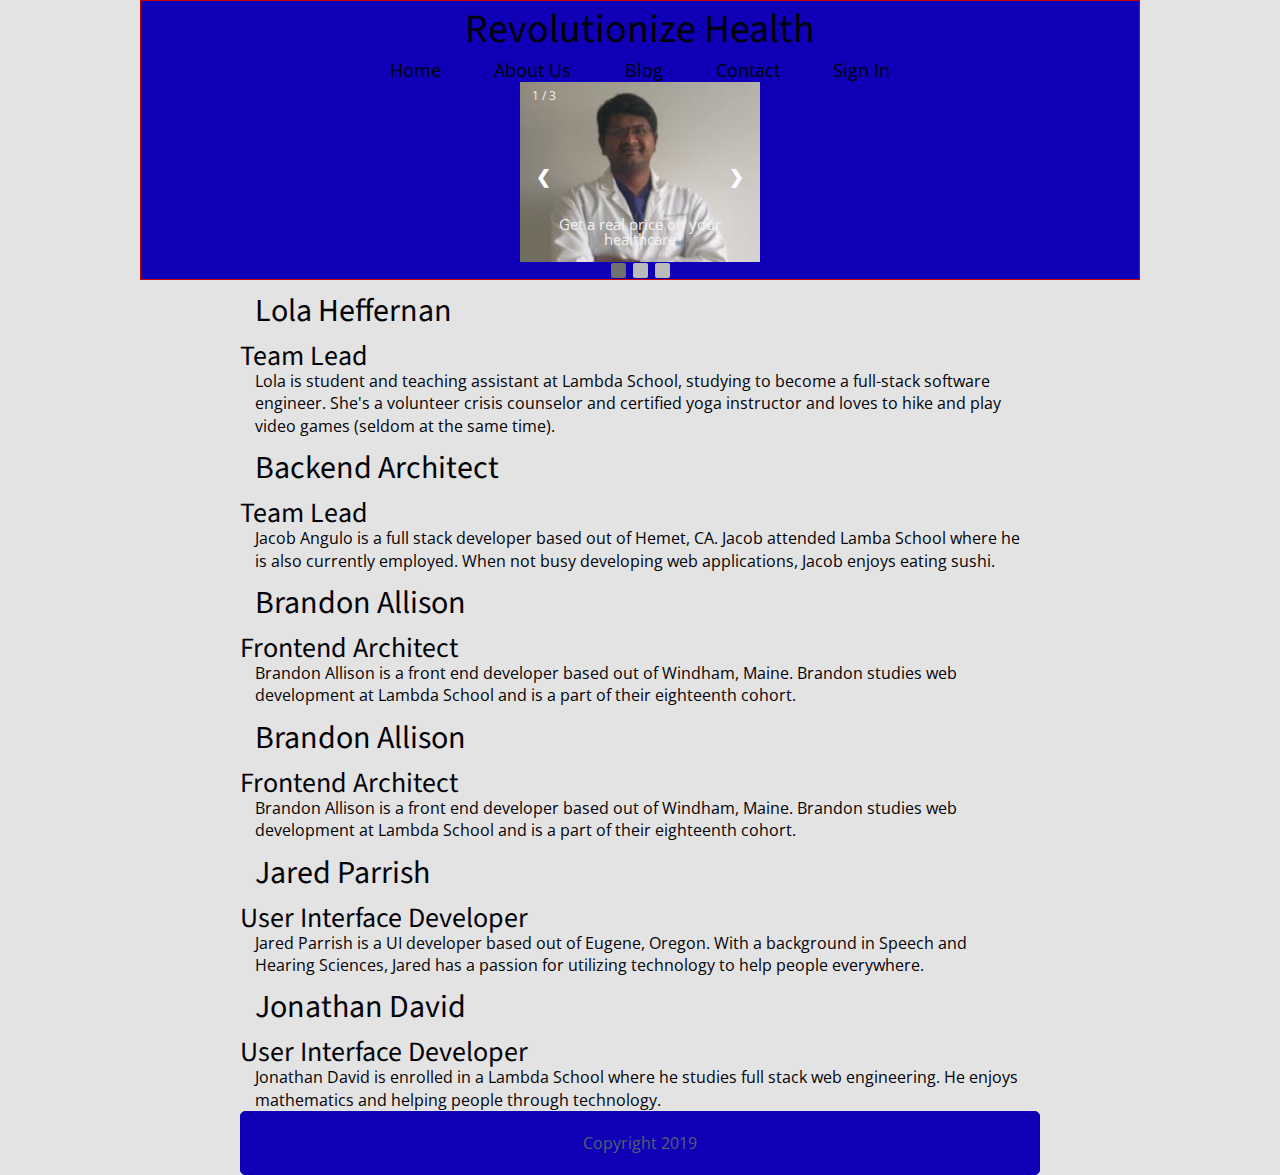
<file: about-us.html>
<!doctype html>
<html lang="en">
<head>
  <meta charset="utf-8">
  <meta name="viewport" content="width=device-width, initial-scale=1">
  <title>Revolutionize Health</title>

  <link href="http://fonts.googleapis.com/css?family=Source+Sans+Pro" rel="stylesheet" type="text/css">
  <link href="http://fonts.googleapis.com/css?family=Open+Sans" rel="stylesheet" type="text/css">
  <link href="css/index.css" rel="stylesheet">
    <link href="css/slideshow.css" rel="stylesheet">

  <!--[if lt IE 9]>
    <script src="https://cdnjs.cloudflare.com/ajax/libs/html5shiv/3.7.3/html5shiv.js"></script>
  <![endif]-->
  <script src="js/slideshow.js"></script>

</head>

<body onload="showSlides(1)">
<script> </script>
<div class="nav-wrapper">
 <!-- navigation code here -->
<a class = "logo" href="index.html">Revolutionize Health</a>
<nav>
<a href="index.html">Home</a>
<a href="about-us.html">About Us</a>
<a href="#">Blog</a>
<a href="#">Contact</a>
<a href="#">Sign In</a>
</nav>
<!-- Slideshow container -->
<div class="slideshow-container">

    <!-- Full-width images with number and caption text -->
    <div class="mySlides fade img-header">
      <div class="numbertext">1 / 3</div>
      <img src="img/s1.jpg" style="width:100%">
      <div class="text">Get a real price on your healthcare</div>
    </div>
  
    <div class="mySlides fade">
      <div class="numbertext">2 / 3</div>
      <img src="img/s2.jpg" style="width:100%">
      <div class="text">Stop playing the medical lottery</div>
    </div>
  
    <div class="mySlides fade">
      <div class="numbertext">3 / 3</div>
      <img src="img/s3.png" style="width:100%">
      <div class="text">Easy intutive app, to compare price data</div>
    </div>
  
    <!-- Next and previous buttons -->
    <a class="prev" onclick="plusSlides(-1)">&#10094;</a>
    <a class="next" onclick="plusSlides(1)">&#10095;</a>
  </div>
  <!-- The dots/circles -->
  <div style="text-align:center">
    <span class="dot" onclick="currentSlide(1)"></span> 
    <span class="dot" onclick="currentSlide(2)"></span> 
    <span class="dot" onclick="currentSlide(3)"></span> 
  </div>
</div>
  <div class="container home">

    <header class="intro">
       <!-- image code here -->
       <h2>Lola Heffernan</h2>
       <h3>Team Lead</h3>
       <p>Lola is student and teaching assistant at Lambda School, studying to become a full-stack software engineer. She's a volunteer crisis counselor and certified yoga instructor and loves to hike and play video games (seldom at the same time).</p>
       <h2>Backend Architect</h2>
       <h3>Team Lead</h3>
       <p>Jacob Angulo is a full stack developer based out of Hemet, CA. Jacob attended Lamba School where he is also currently employed. When not busy developing web applications, Jacob enjoys eating sushi.</p>
       <h2>Brandon Allison</h2>
       <h3>Frontend Architect</h3>
       <p>Brandon Allison is a front end developer based out of Windham, Maine. Brandon studies web development at Lambda School and is a part of their eighteenth cohort.
      </p>
      <h2>Brandon Allison</h2>
      <h3>Frontend Architect</h3>
      <p>Brandon Allison is a front end developer based out of Windham, Maine. Brandon studies web development at Lambda School and is a part of their eighteenth cohort.
     </p>
     <h2>Jared Parrish</h2>
      <h3>User Interface Developer</h3>
      <p>Jared Parrish is a UI developer based out of Eugene, Oregon. With a background in Speech and Hearing Sciences, Jared has a passion for utilizing technology to help people everywhere.</p>
      <h2>Jonathan David</h2>
      <h3>User Interface Developer</h3>
      <p>Jonathan David is enrolled in a Lambda School where he studies full stack web engineering. He enjoys mathematics and helping people through technology.</p>
      <footer>
      <p>Copyright 2019</p>
    </footer>
    
  </div>
</body>
</html>
</file>
<file: css/slideshow.css>
* {box-sizing:border-box}

/* Slideshow container */
.slideshow-container {
  max-width: 1000px;
  position: relative;
  margin: auto;
}

/* Hide the images by default */
.mySlides {
  display: none;
}

/* Next & previous buttons */
.prev, .next {
  cursor: pointer;
  position: absolute;
  top: 50%;
  width: auto;
  margin-top: -22px;
  padding: 16px;
  color: white;
  font-weight: bold;
  font-size: 18px;
  transition: 0.6s ease;
  border-radius: 0 3px 3px 0;
  user-select: none;
}

/* Position the "next button" to the right */
.next {
  right: 0;
  border-radius: 3px 0 0 3px;
}

/* On hover, add a black background color with a little bit see-through */
.prev:hover, .next:hover {
  background-color: rgba(0,0,0,0.8);
}

/* Caption text */
.text {
  color: #f2f2f2;
  font-size: 15px;
  padding: 8px 12px;
  position: absolute;
  bottom: 8px;
  width: 100%;
  text-align: center;
}

/* Number text (1/3 etc) */
.numbertext {
  color: #f2f2f2;
  font-size: 12px;
  padding: 8px 12px;
  position: absolute;
  top: 0;
}

/* The dots/bullets/indicators */
.dot {
  cursor: pointer;
  height: 15px;
  width: 15px;
  margin: 0 2px;
  background-color: #bbb;
  border-radius: 2px;
  display: inline-block;
  transition: background-color 0.6s ease;
}

.active, .dot:hover {
  background-color: #717171;
}

/* Fading animation */
.fade {
  -webkit-animation-name: fade;
  -webkit-animation-duration: 1.5s;
  animation-name: fade;
  animation-duration: 1.5s;
}

@-webkit-keyframes fade {
  from {opacity: .4} 
  to {opacity: 1}
}

@keyframes fade {
  from {opacity: .4} 
  to {opacity: 1}
}
</file>
<file: css/index.css>
/* http://meyerweb.com/eric/tools/css/reset/ 
   v2.0 | 20110126
   License: none (public domain)
*/
html,
body,
div,
span,
applet,
object,
iframe,
h1,
h2,
h3,
h4,
h5,
h6,
p,
blockquote,
pre,
a,
abbr,
acronym,
address,
big,
cite,
code,
del,
dfn,
em,
img,
ins,
kbd,
q,
s,
samp,
small,
strike,
strong,
sub,
sup,
tt,
var,
b,
u,
i,
center,
dl,
dt,
dd,
ol,
ul,
li,
fieldset,
form,
label,
legend,
table,
caption,
tbody,
tfoot,
thead,
tr,
th,
td,
article,
aside,
canvas,
details,
embed,
figure,
figcaption,
footer,
header,
hgroup,
menu,
nav,
output,
ruby,
section,
summary,
time,
mark,
audio,
video {
  margin: 0;
  padding: 0;
  border: 0;
  font-size: 100%;
  font: inherit;
  vertical-align: baseline;
}
/* HTML5 display-role reset for older browsers */
article,
aside,
details,
figcaption,
figure,
footer,
header,
hgroup,
menu,
nav,
section {
  display: block;
}
body {
  line-height: 1;
}
ol,
ul {
  list-style: none;
}
blockquote,
q {
  quotes: none;
}
blockquote:before,
blockquote:after,
q:before,
q:after {
  content: '';
  content: none;
}
table {
  border-collapse: collapse;
  border-spacing: 0;
}
* {
  box-sizing: border-box;
}
html {
  font-size: 62.5%;
}
html,
body {
  background-color: #e3e3e3;
  font-family: 'Open Sans', sans-serif;
  color: #020207;
  width: 100%;
  max-width: 1200px;
  margin: 0 auto;
}
@media (max-width:500px) {
  .hideOnSmall {
    display: none !important;
  }
}
h1,
h2,
h3,
h4,
h5 {
  font-family: 'Source Sans Pro', sans-serif;
  color: #020207;
}
h2 {
  font-size: 3.2rem;
}
h3 {
  font-size: 2.8rem;
}
p {
  font-size: 1.6rem;
  line-height: 1.4;
}
.container {
  max-width: 800px;
  width: 100%;
  margin: 0 auto;
}
.nav-wrapper {
  display: flex;
  flex-direction: column;
  background-color: #0f00b8;
  border: solid thin #c90000;
  width: 100%;
  max-width: 1000px;
  margin: 0 auto;
  justify-content: center;
}
.nav-wrapper nav {
  display: flex;
  flex-direction: row;
  justify-content: space-between;
  width: 100%;
  max-width: 500px;
  margin: 0 auto;
}
.nav-wrapper nav a {
  font: 1.75em 'Open Sans', sans-serif;
  color: #020207;
  text-decoration: none;
}
.nav-wrapper nav a:hover {
  font: 1.75em 'Open Sans', sans-serif;
  color: #0d0d2f;
  text-decoration: underline;
}
.nav-wrapper .img-header {
  object-fit: contain;
  width: 100%;
}
.nav-wrapper .logo {
  font: 4em 'Source Sans Pro' , sans-serif;
  color: #020207;
  text-decoration: none;
  text-align: center;
}
.nav-wrapper .logo:hover {
  font: 4em 'Source Sans Pro' , sans-serif;
  color: #0d0d2f;
  text-decoration: underline;
}
footer {
  color: #53616f;
  background: #0f00b8;
  padding: 20px 0;
  border: 1px double #0f00b8;
  border-radius: 5px;
  display: flex;
  justify-content: center;
  align-items: center;
}
.home .intro h2 {
  padding: 15px;
}
.home .intro p {
  padding: 0 15px;
}
.home .image-bar {
  display: flex;
  flex-wrap: wrap;
  width: 100%;
}
.home .image-bar img {
  width: 28%;
  margin: 20px 2.5%;
  border-radius: 5px;
  height: 100%;
}
@media (max-width:500px) {
  .home .image-bar img {
    width: 100%;
  }
}
.home .home-s2 {
  padding: 15px;
}
.home .home-s2 h3 {
  margin-top: 11px;
}
.home .home-s2 p {
  margin-top: 13px;
}
.home .home-s3 {
  margin-top: 20px;
  border-top: 1px solid #0f00b8;
  padding: 20px 20px;
  display: flex;
  justify-content: center;
}
@media (max-width:500px) {
  .home .home-s3 {
    flex-direction: column-reverse;
  }
}
.home .home-s3 > div {
  width: 100%;
}
.home .home-s3 > div h3 {
  margin: 15px 0;
}
.home .home-s3 > div p {
  margin-bottom: 26px;
}
.home .home-s3 > div .btn {
  background-color: #020207;
  border: none;
  color: #b0b0b0;
  padding: 15px 32px;
  text-align: center;
  text-decoration: none;
  display: inline-block;
  font-size: 3em;
  border-radius: 3px;
}
.home .home-s3 > div .btn:hover {
  background-color: #000000;
  border: none;
  color: #cacaca;
  padding: 15px 32px;
  text-align: center;
  text-decoration: none;
  display: inline-block;
  font-size: 3em;
  cursor: pointer;
}
@media (max-width:500px) {
  .home .home-s3 > div .btn {
    width: 100%;
    border-radius: 5px;
  }
}
.home .home-s3 .img-container {
  width: 100%;
  margin-left: 20px;
}
@media (max-width:500px) {
  .home .home-s3 .img-container {
    width: 100%;
    align-self: flex-start;
    margin: 0;
  }
}
.home .home-s3 .img-container img {
  width: 100%;
  height: auto;
  border-radius: 3px;
}
</file>
